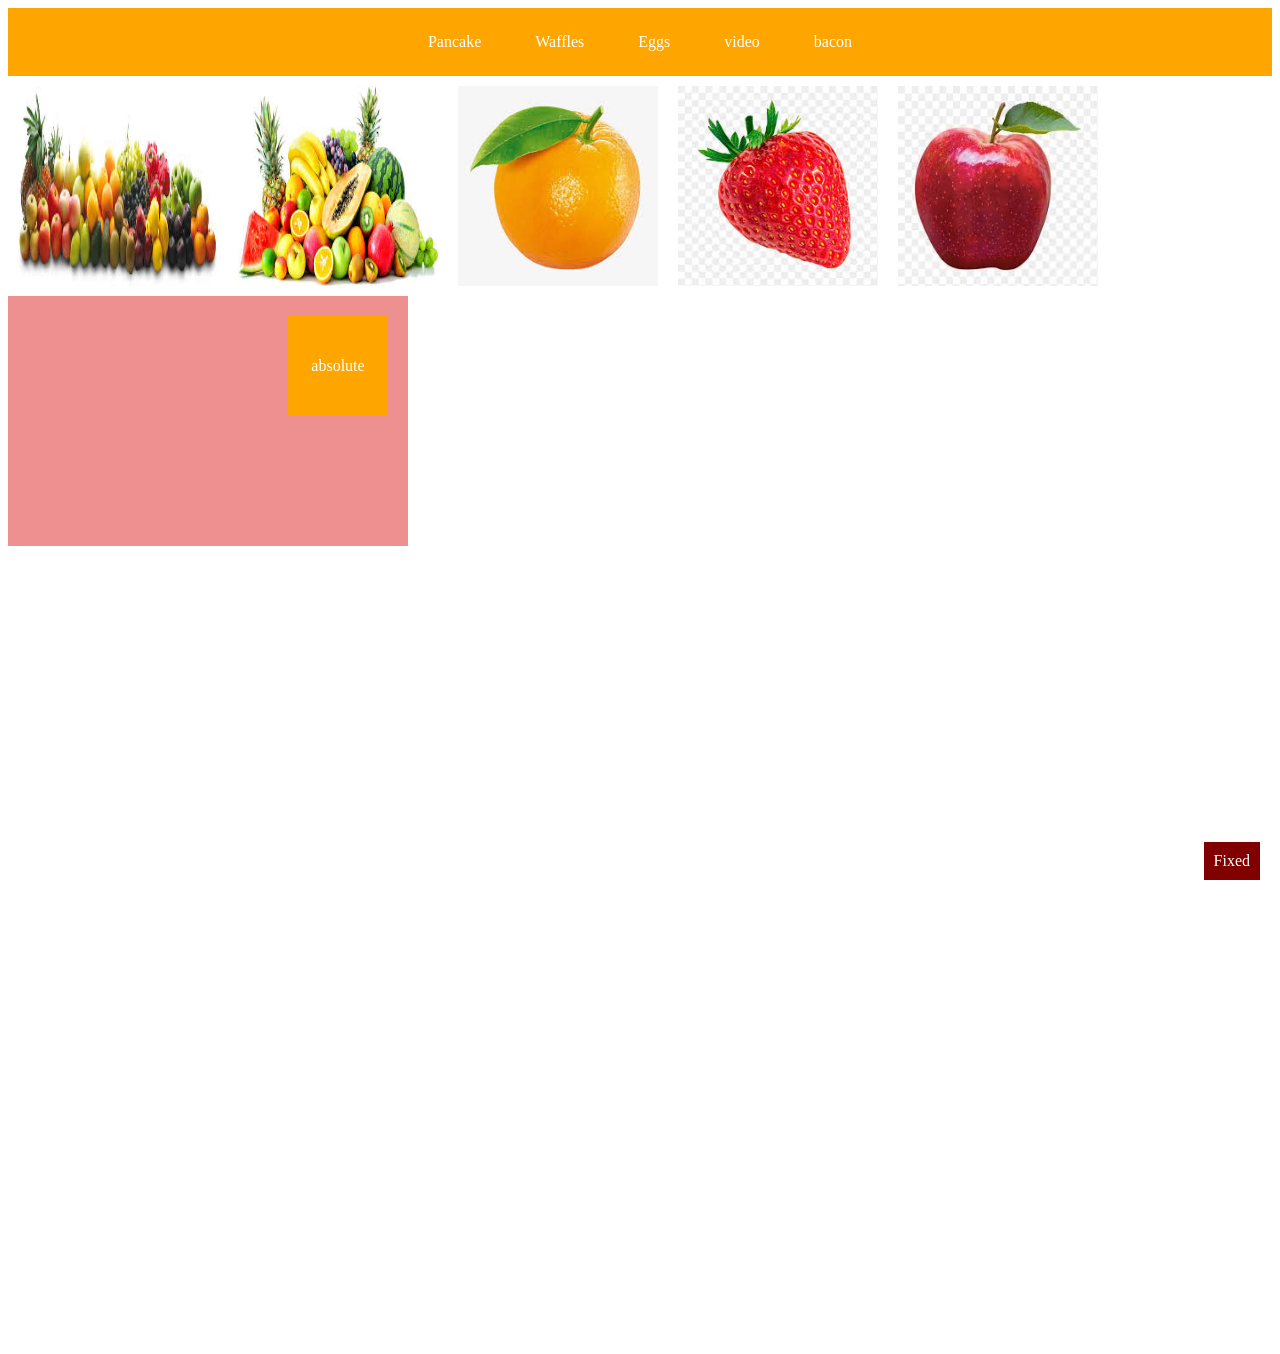
<file: oranges.html>
<!doctype html>
<html lang="en">
<head>
<meta charset="utf-8">
<meta name="viewport" content="width=device-width, initial-scale=1">
<title>Oranges/Fruits</title>

<style>
    .navbar{
        background-color:orange;
        padding: 15px;
        text-align: center;
        position: sticky;
        top: 0;
    }

    img {
        float: left;
        width: 200px;
        height: 200px;
        margin: 10px;
    }

    .fixed-box{
        position: fixed;
        bottom: 20px;
        right: 20px;
        background: rgb(128, 0, 0);
        color: white;
        padding: 10px;
    }

    .relative-box{
        width: 400px;
        height: 250px;
        background: rgb(238, 144, 144);
        position: relative;
        margin-top: 50px;
        clear: both;
    }

    .absolute-box{
        width: 100px;
        height: 100px;
        background: orange;
        position: absolute;
        top: 20px;
        right: 20px;
        text-align: center;
        line-height: 100px;
        color: white;
    }

    .spacer{
        height: 800px;
    }

    a:link {
  color: rgb(0, 0, 0);
}
a:visited {
  color: rgb(255, 167, 167);
}

a:hover {
  color: rgb(0, 0, 0);
}

a:active {
  color: rgb(0, 0, 0);
}

 .navbar a{
        display: inline-block;
        color: white;
        text-decoration: none;
        padding: 10px 20px;
        margin: 0 5px;
      }

      .navbar a:hover{
        background-color: rgb(0, 0, 0);
        border-radius: 4px;
        color:#eba2a2;
      }
</style>
</head>

<body>

<div class="navbar">
    <a href="Pancake.html">Pancake</a>
    <a href="index.html">Waffles</a>
    <a href="Eggs.html">Eggs</a>
    <a href="video.html">video</a>
    <a href="bacon.html">bacon</a>
</div>

<img src="fruit2.jpg">
<img src="fruit3.jpg">
<img src="ornage.png">
<img src="strawberry.png">
<img src="apple.jpg">

<div class="relative-box">
    <div class="absolute-box">absolute</div>
</div>

<div class="spacer"></div>

<div class="fixed-box">Fixed</div>

</body>
</html>
</file>
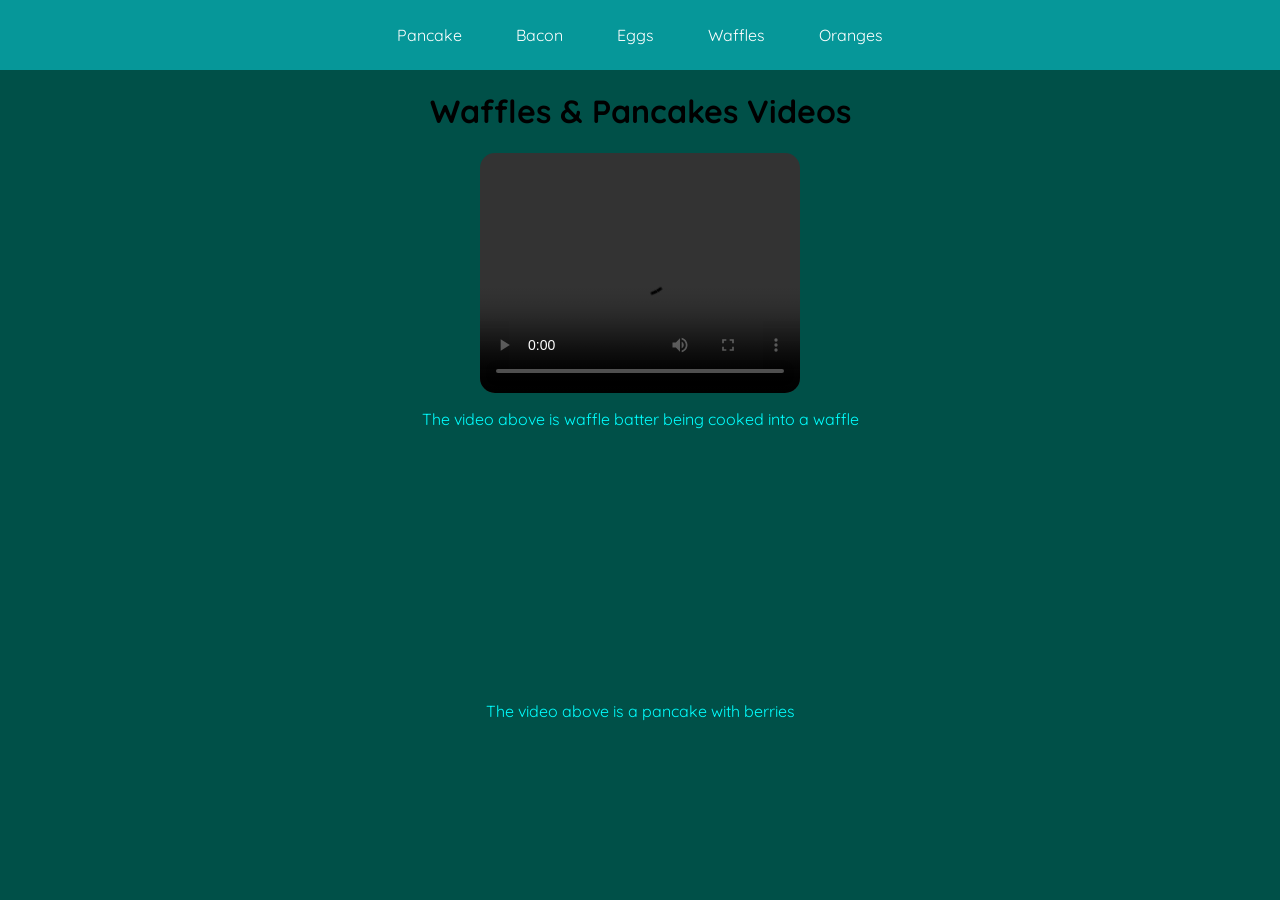
<file: video.html>
<!doctype html>
<html lang="en">
    <head>
       <meta charset="utf-8">
    <meta name="viewport" content="width=device-width, initial-scale=1">
    <title>Video</title>
    <link rel="stylesheet" href="style.css">
    <link rel="preconnect" href="https://fonts.googleapis.com">
<link rel="preconnect" href="https://fonts.gstatic.com" crossorigin>
<link href="https://fonts.googleapis.com/css2?family=Quicksand:wght@300..700&display=swap" rel="stylesheet"> 
 </head>
 <style>
     .navbar{
        background-color: #069799;
        padding: 15px;
        text-align: center;
      }

            body {
  background-color: rgb(0, 80, 72);
}


 body{
        margin: 0;
  font-family: "Quicksand", sans-serif;
  font-optical-sizing: auto;
  font-style: normal;
      }

      p{
        text-align: left;
        color:cyan;
      }

      .video{
          display: block;
          margin: auto;
         border-radius: 15px;
      }
      .text{
        text-align: center;
      }
     </style>
 <body>
  <div class="navbar">
        <a href="Pancake.html">Pancake</a>
        <a href="Bacon.html">Bacon</a>
        <a href="Eggs.html">Eggs</a>
        <a href="index.html">Waffles</a>
        <a href="oranges.html">Oranges</a>
      </div>
      <h1>Waffles & Pancakes Videos</h1>
      <div>
      <video width="320" height="240" controls class="video">
  <source src="c:\Users\agera003\Downloads\18837894-hd_1080_1920_50fps.mp4" type="video/mp4">
</video>
</div>
<p class="text">The video above is waffle batter being cooked into a waffle</p>
<div>
   <video width="320" height="240" autoplay class="video">
  <source src="c:\Users\agera003\Downloads\6757670-hd_1080_1920_30fps.mp4" type="video/mp4">
</video> 
</div>
<p class="text">The video above is a pancake with berries</p>
  </body>
</html>
</file>
<file: style.css>
footer{
  text-align: center;
  color: rgb(255, 60, 60);
}


p, h3{
    color:rgb(0, 0, 0);
}

h1, h2, p, h3 {
  text-align: center;
}

.center-image {
  display: block;
  margin-left: auto;
  margin-right: auto;
}

a:link {
  color: rgb(0, 0, 0);
}
a:visited {
  color: rgb(255, 167, 167);
}

a:hover {
  color: rgb(0, 0, 0);
}

a:active {
  color: rgb(0, 0, 0);
}

body{
        margin: 0;
  font-family: "Times New Roman", sans-serif;
  font-optical-sizing: auto;
  font-style: normal;
      }

      .navbar a{
        display: inline-block;
        color: white;
        text-decoration: none;
        padding: 10px 20px;
        margin: 0 5px;
      }

      .navbar a:hover{
        background-color: rgb(0, 0, 0);
        border-radius: 4px;
        color:#eba2a2;
      }
  
     tr {
  background-color: #00ffdd; 
}

option {
  background-color:bisque;
  color: black;
}
</file>
